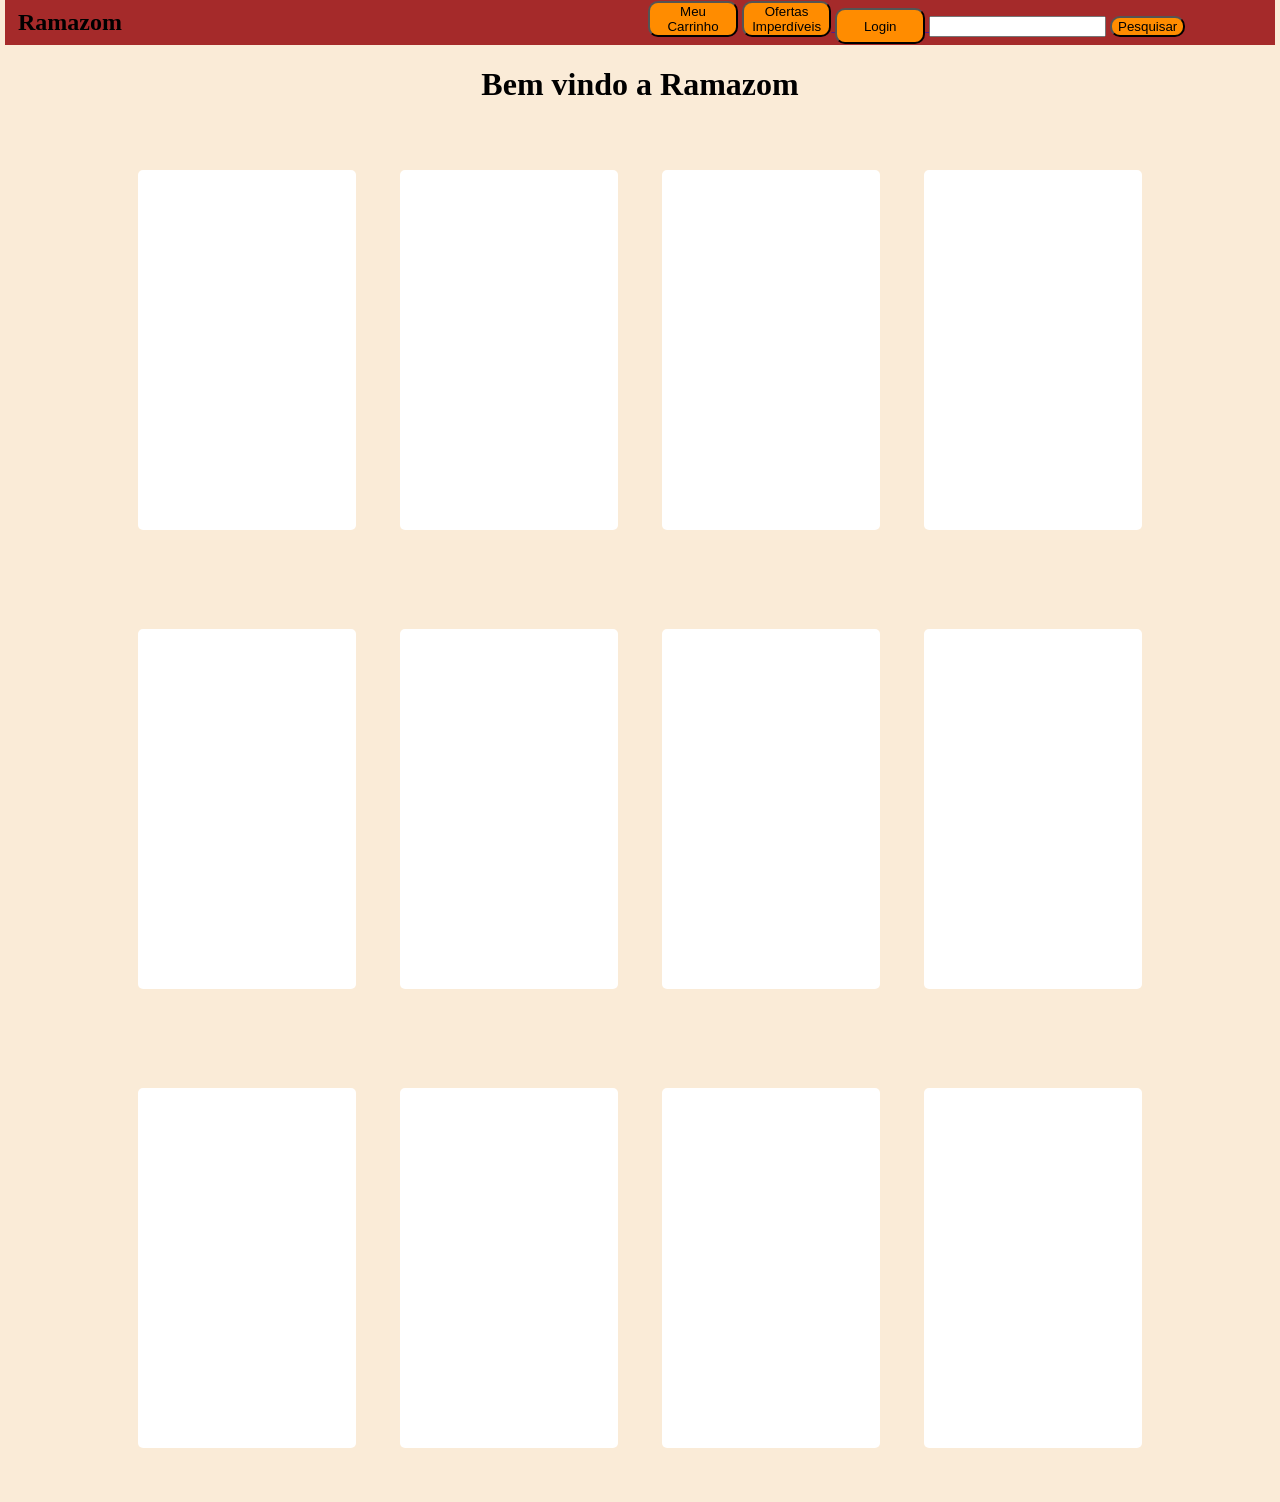
<file: Front-end/html/homeWtLog.html>
<!DOCTYPE html>
<html lang="pt-BR">

<head>
    <meta charset="UTF-8">
    <meta name="viewport" content="width=device-width, initial-scale=1.0">
    <title>Ralazom</title>
    <link rel="stylesheet" href="../Styles/homeWtLog.css">
</head>

<!-- Top menu -->
<topper>
    <h2>Ramazom</h2>
    <!-- Buttons top menu -->
    <div id="buttons_Menu">
        <a href=""> <button class="button_Menu_Edition">Meu Carrinho</button></a>

        <a href=""> <button class="button_Menu_Edition">Ofertas Imperdíveis</button> </a>
        <a href=""> <button class="button_Menu_Edition">Login</button> </a>
        <input type="search">
        <button id="submit_Buttom_Top_Menu" type="submit">Pesquisar</button>
    </div>
</topper>


<body>
    <h1>Bem vindo a Ramazom</h1>

    <div id="product_Box_Container">
        <div class="product_Box"></div>
        <div class="product_Box"></div>
        <div class="product_Box"></div>
        <div class="product_Box"></div>
    </div>

    <div id="product_Box_Container">
        <div class="product_Box"></div>
        <div class="product_Box"></div>
        <div class="product_Box"></div>
        <div class="product_Box"></div>
    </div>

    <div id="product_Box_Container">
        <div class="product_Box"></div>
        <div class="product_Box"></div>
        <div class="product_Box"></div>
        <div class="product_Box"></div>
    </div>

</body>

</html>
</file>
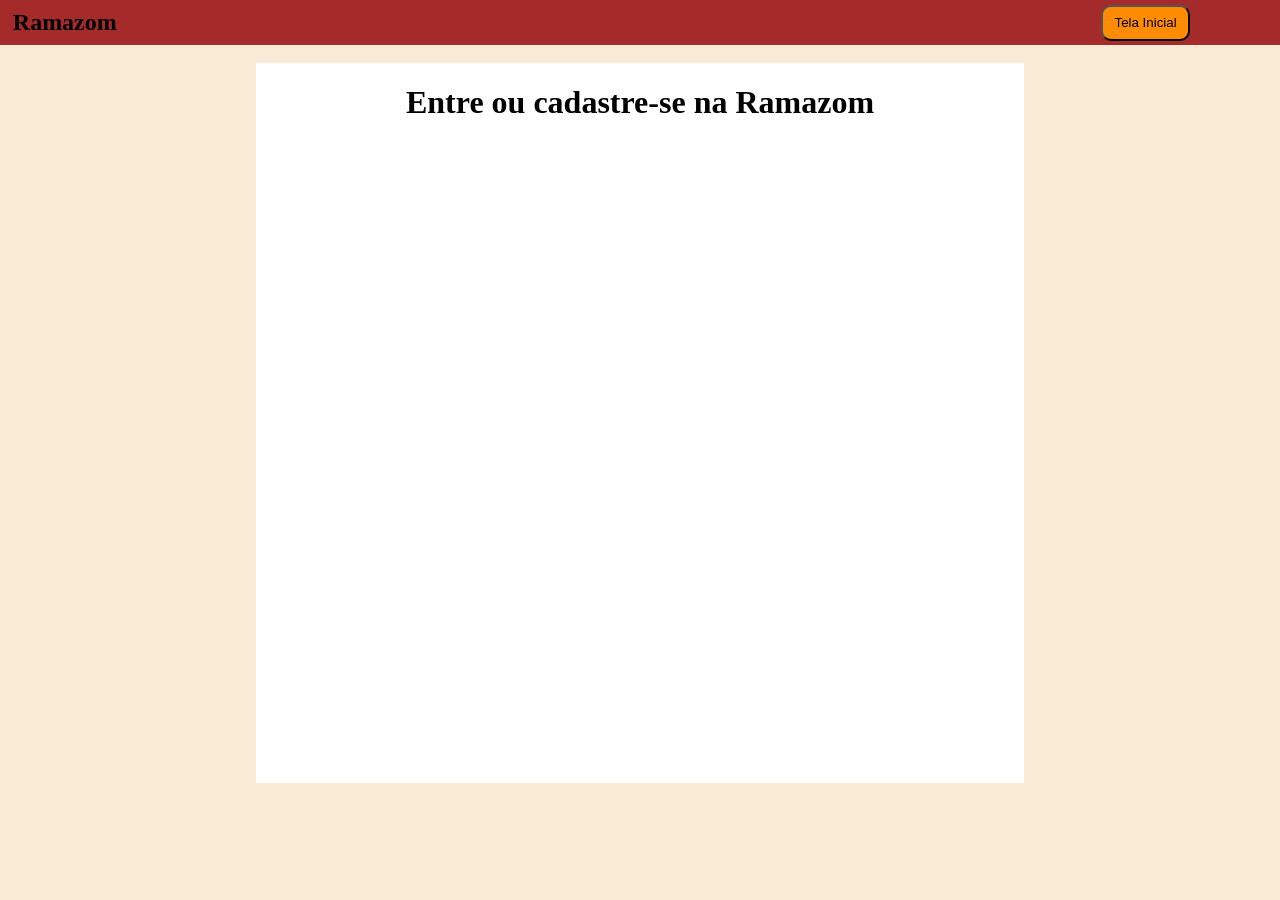
<file: Front-end/html/logIn.html>
<!DOCTYPE html>
<html lang="pt-BR">

<head>
    <meta charset="UTF-8">
    <meta name="viewport" content="width=device-width, initial-scale=1.0">
    <title>Login</title>
    <link rel="stylesheet" href="../Styles/logIn.css">
</head>

<!-- Top menu -->
<topper>
    <h2>Ramazom</h2>
    <!-- Buttons top menu -->
    <div id="buttons_Menu">
        <a href=""> <button class="button_Menu_Edition">Tela Inicial</button></a>

    </div>
</topper>


<body>
    <div id="login_Container">
        <h1>Entre ou cadastre-se na Ramazom</h1>
    </div>


</body>

</html>
</file>
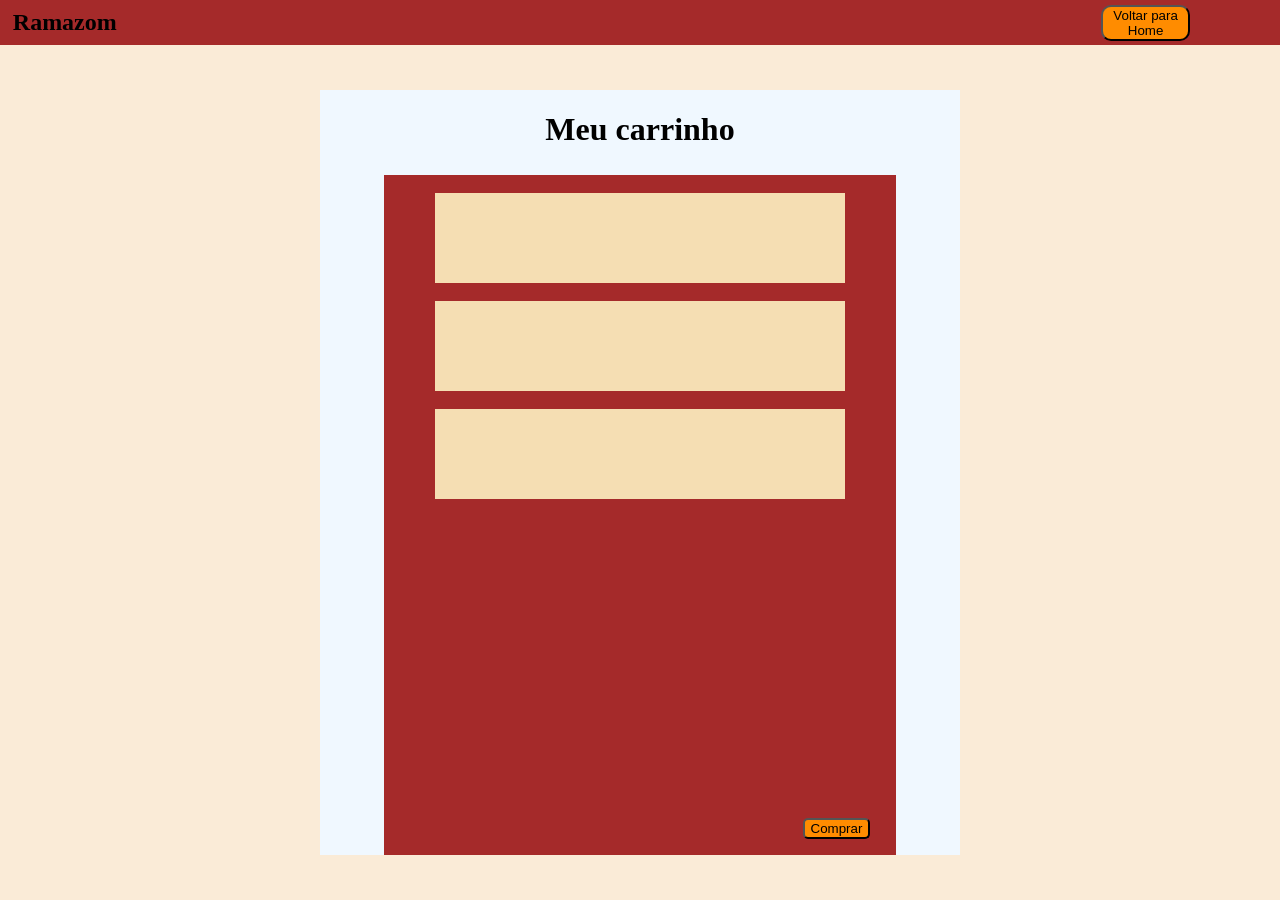
<file: Front-end/html/myCart.html>
<!DOCTYPE html>
<html lang="pt-BR">

<head>
    <meta charset="UTF-8">
    <meta name="viewport" content="width=device-width, initial-scale=1.0">
    <title>Meu carrinho</title>
    <link rel="stylesheet" href="../Styles/myCart.css">
</head>

<topper>
    <h2>Ramazom</h2>
    <!-- Buttons top menu -->
    <div id="buttons_Menu">
        <a href=""> <button class="button_Menu_Edition">Voltar para Home</button></a>

    </div>
</topper>


<body>
    <div id="container_Body">
        <h1>Meu carrinho</h1>


        <div id="products_Container">
            <div class="products"></div>
            <div class="products"></div>
            <div class="products"></div>

            <div id="buy_products">

                <button id="buy">Comprar</button>
            </div>


        </div>



    </div>

</body>

</html>
</file>
<file: Front-end/Styles/homeWtLog.css>
body {
    display: flex;
    align-items: center;
    justify-content: center;
    flex-direction: column;
    margin: 0px;
    background-color: antiquewhite;
}

topper {
    background-color: brown;

    width: 91.2vw;
    align-items: center;
    display: flex;
    flex-direction: row;
    justify-content: space-between;
    padding-left: 1vw;
    padding-right: 7vw;
    height: 5vh;

}


.button_Menu_Edition {
    background-color: darkorange;
    border-radius: 10px;
    width: 7vw;
    height: 4vh;
}

#submit_Buttom_Top_Menu {
    border-radius: 10px;
    background-color: darkorange;

}

#product_Box_Container {
    display: flex;
    flex-direction: row;
    width: 80vw;
    height: 50vh;

    align-items: center;
    justify-content: space-between;
    margin-bottom: 1vh;
}

/* collor just to see what it looks like, i ll change it latter */
.product_Box {
    border-radius: 5px;
    width: 17vw;
    height: 40vh;
    background-color: white;
    margin: 10px;
}
</file>
<file: Front-end/Styles/logIn.css>
body {
    display: flex;
    align-items: center;
    justify-content: center;
    flex-direction: column;
    margin: 0px;
    background-color: antiquewhite;
}

topper {
    background-color: brown;

    width: 92vw;
    align-items: center;
    display: flex;
    flex-direction: row;
    justify-content: space-between;
    padding-left: 1vw;
    padding-right: 7vw;
    height: 5vh;

}


.button_Menu_Edition {
    background-color: darkorange;
    border-radius: 10px;
    width: 7vw;
    height: 4vh;
}

#login_Container {
    display: flex;
    flex-direction: column;
    align-items: center;
    margin-top: 2vh;
    background-color: white;
    height: 80vh;
    width: 60%;
}
</file>
<file: Front-end/Styles/myCart.css>
body {
    display: flex;
    align-items: center;
    justify-content: center;
    flex-direction: column;
    margin: 0px;
    background-color: antiquewhite;
}

topper {
    background-color: brown;

    width: 92vw;
    align-items: center;
    display: flex;
    flex-direction: row;
    justify-content: space-between;
    padding-left: 1vw;
    padding-right: 7vw;
    height: 5vh;

}

.button_Menu_Edition {
    background-color: darkorange;
    border-radius: 10px;
    width: 7vw;
    height: 4vh;
}

#container_Body {
    margin-top: 5vh;
    background-color: aliceblue;
    width: 50%;
    height: 85vh;
    align-items: center;
    display: flex;
    flex-direction: column;
}

h1 {
    margin-bottom: 3vh;
}



#products_Container {
    background-color: brown;
    height: 100%;
    width: 80%;
    display: flex;
    align-items: center;
    flex-direction: column;
}

.products {

    margin-top: 2vh;
    background-color: wheat;
    width: 80%;
    height: 10vh;
}

#buy_products {
    display: flex;
    align-items: flex-end;
    justify-content: end;
    width: 90%;
    height: 50%;
}

#buy {
    background-color: darkorange;
    border-radius: 5px;
}
</file>
